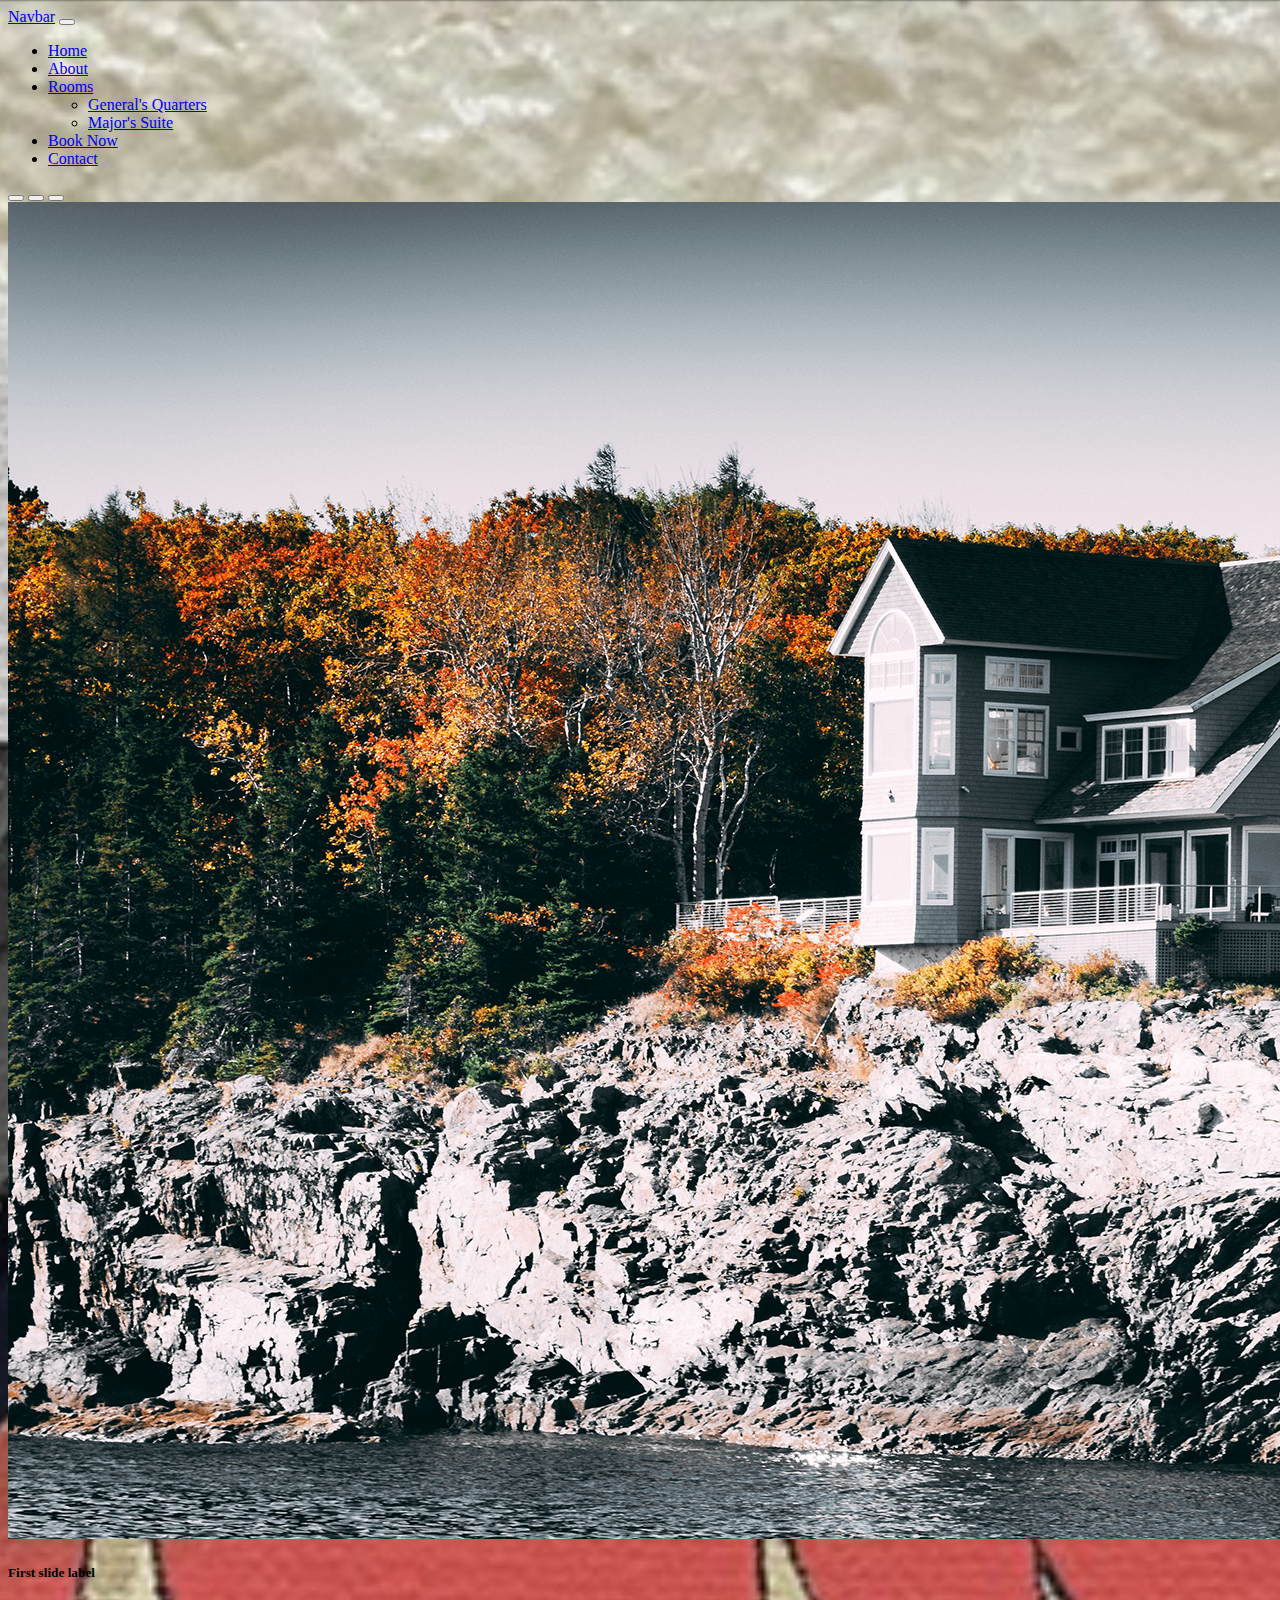
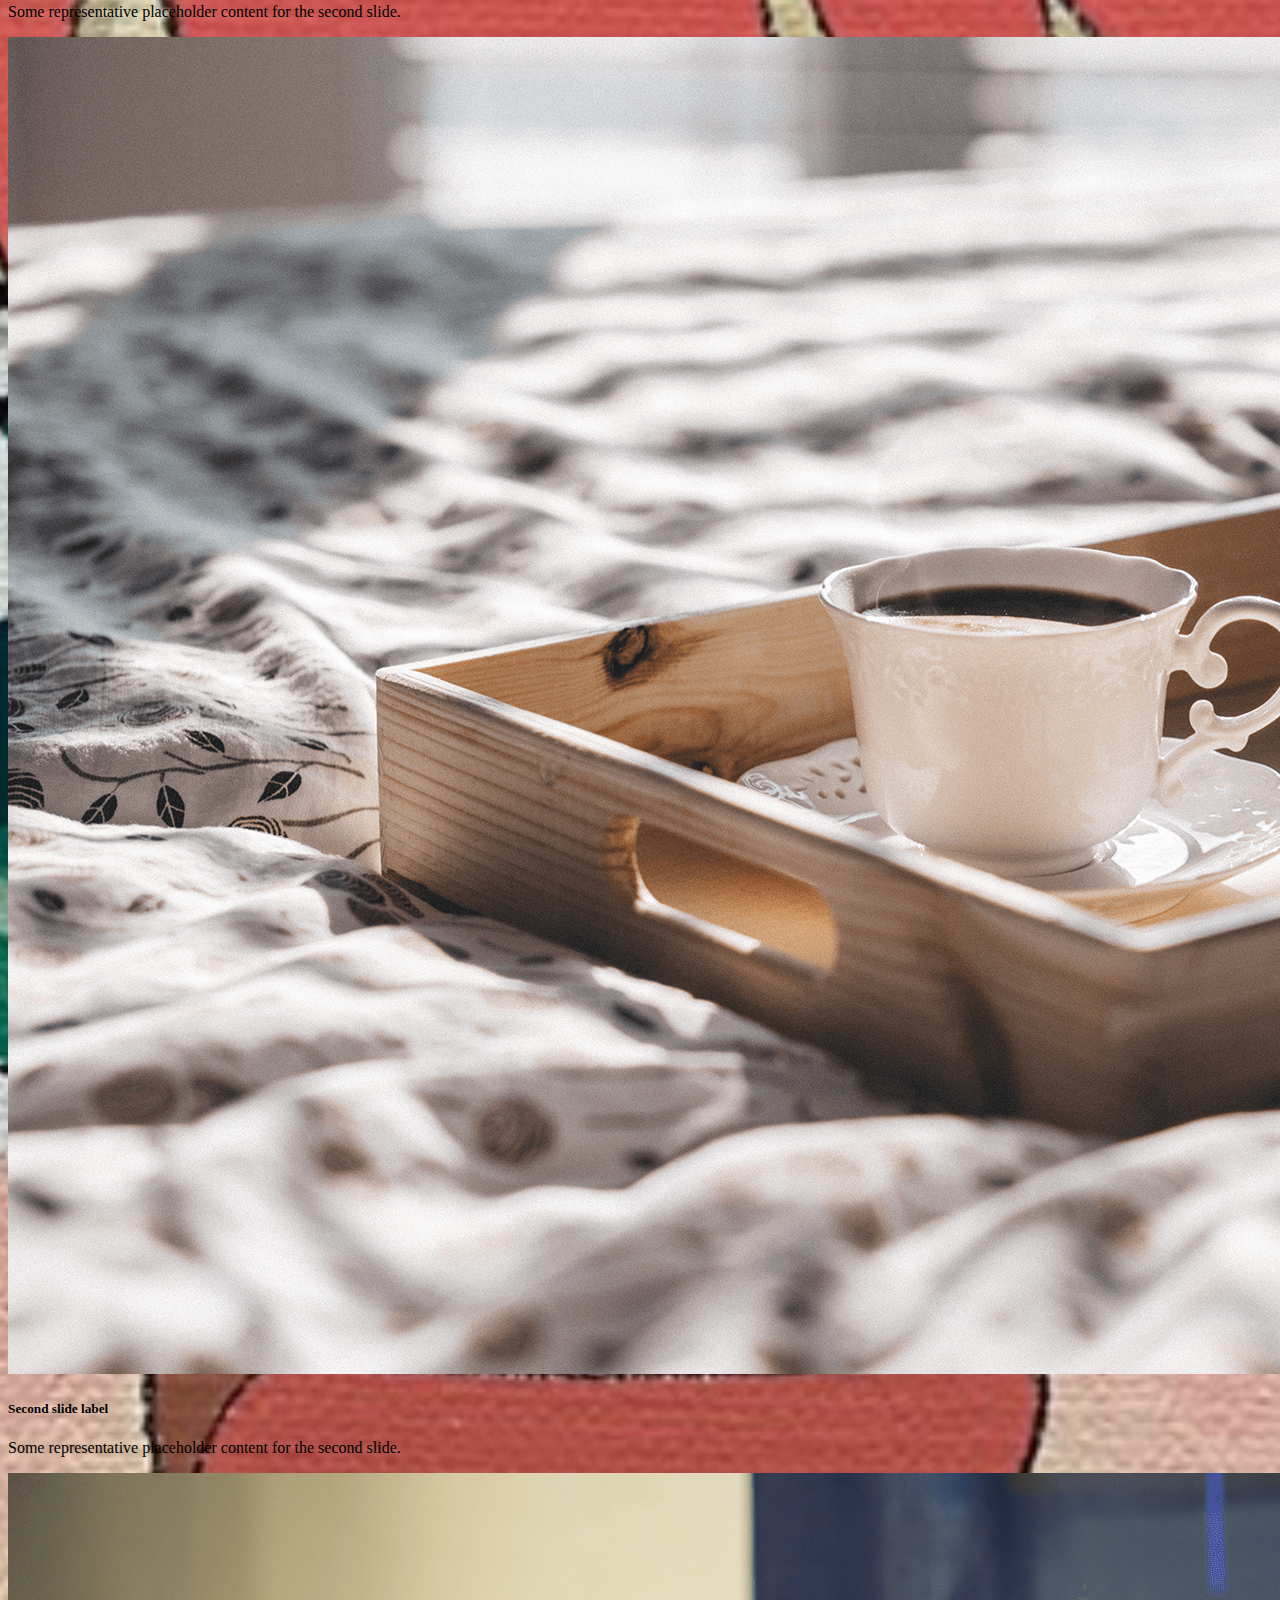
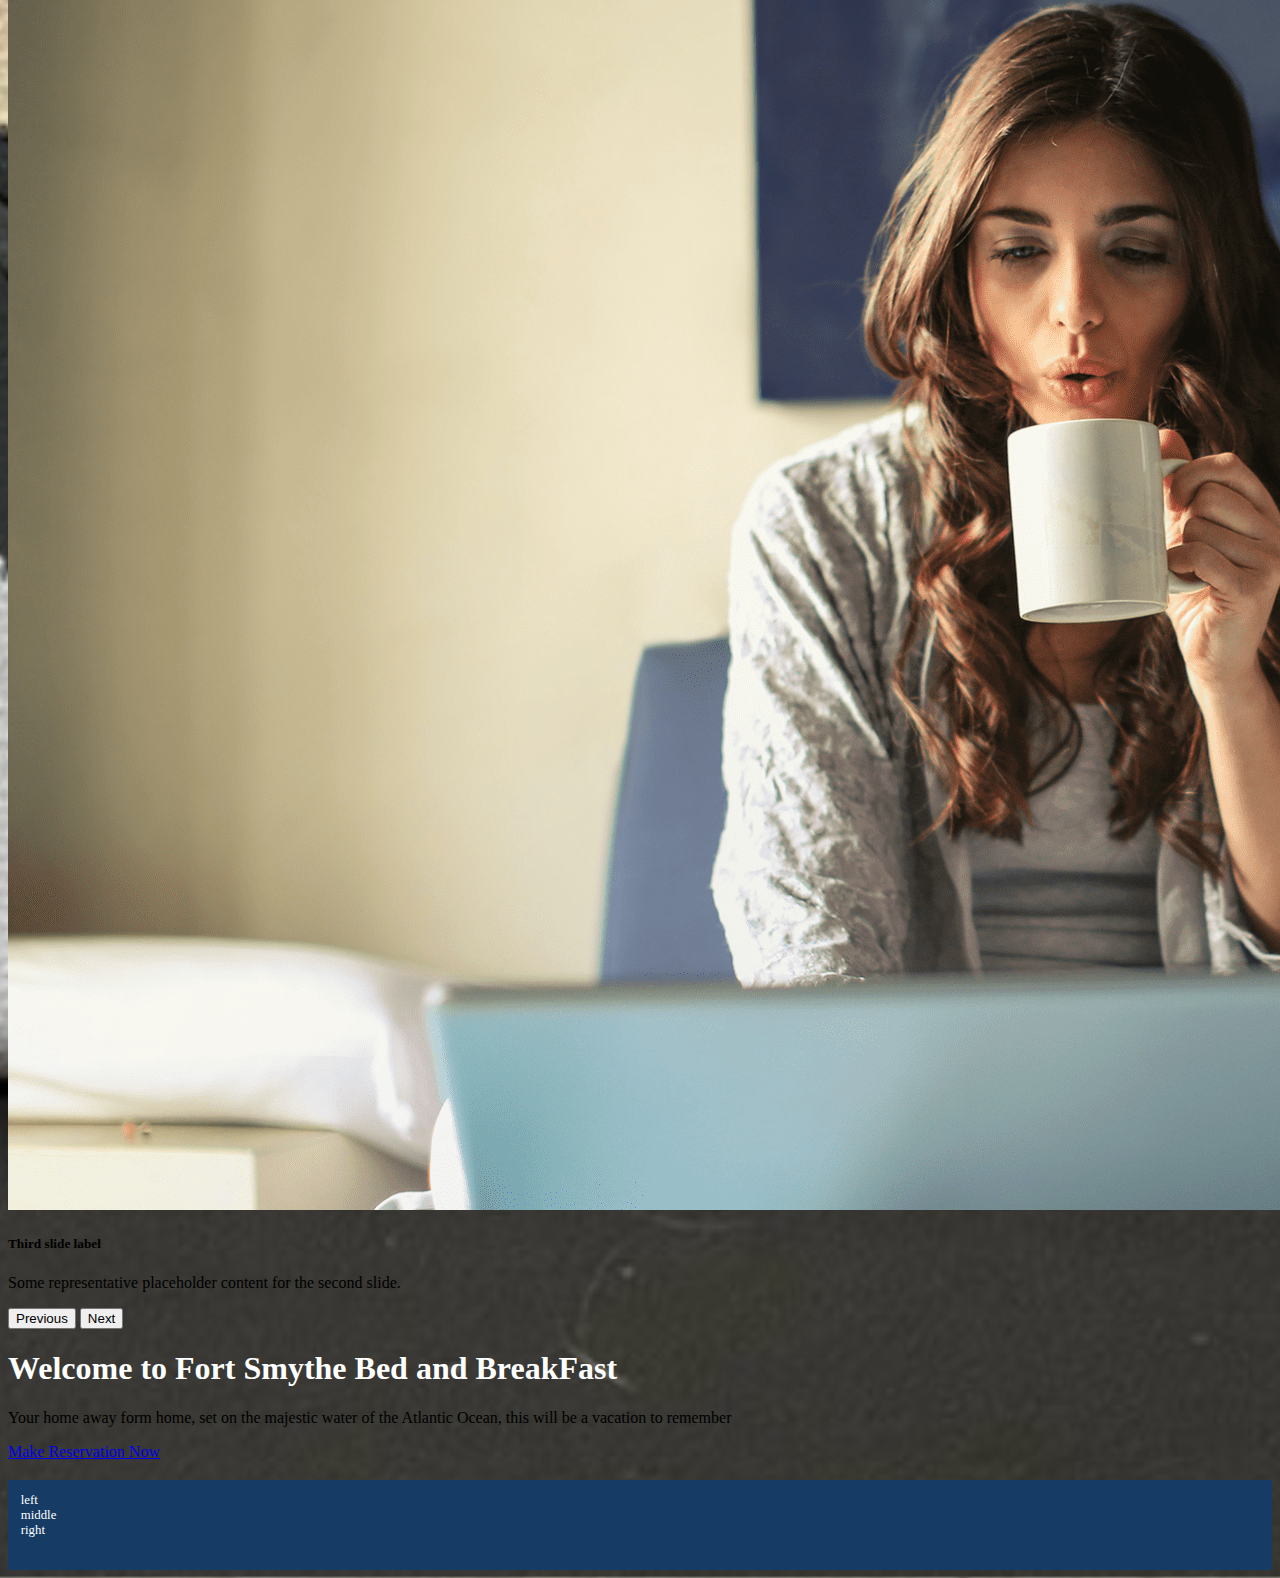
<file: html-source/index.html>
<!DOCTYPE html>
<html lang="en">
<head>
    <meta charset="utf-8">
    <meta name="viewport" content="width=device-width, initial-scale=1">
    <title>Index</title>

    <link href="/static/css/style.css" rel="stylesheet">
    <link href="https://cdn.jsdelivr.net/npm/bootstrap@5.1.3/dist/css/bootstrap.min.css" rel="stylesheet"
          integrity="sha384-1BmE4kWBq78iYhFldvKuhfTAU6auU8tT94WrHftjDbrCEXSU1oBoqyl2QvZ6jIW3" crossorigin="anonymous">
</head>
<body>
<nav class="navbar navbar-expand-lg navbar-dark bg-primary">
    <div class="container-fluid">
        <a class="navbar-brand" href="#">Navbar</a>
        <button class="navbar-toggler" type="button" data-bs-toggle="collapse" data-bs-target="#navbarSupportedContent"
                aria-controls="navbarSupportedContent" aria-expanded="false" aria-label="Toggle navigation">
            <span class="navbar-toggler-icon"></span>
        </button>
        <div class="collapse navbar-collapse" id="navbarSupportedContent">
            <ul class="navbar-nav me-auto mb-2 mb-lg-0">
                <li class="nav-item">
                    <a class="nav-link active" aria-current="page" href="/">Home</a>
                </li>
                <li class="nav-item">
                    <a class="nav-link" href="/about">About</a>
                </li>
                <li class="nav-item dropdown">
                    <a class="nav-link dropdown-toggle" href="#" id="navbarDropdown" role="button"
                       data-bs-toggle="dropdown" aria-expanded="false">
                        Rooms
                    </a>
                    <ul class="dropdown-menu" aria-labelledby="navbarDropdown">
                        <li><a class="dropdown-item" href="/rooms/generals-quarters">General's Quarters</a></li>
                        <li><a class="dropdown-item" href="/rooms/majors-suite">Major's Suite</a></li>
                    </ul>
                </li>
                <li class="nav-item">
                    <a class="nav-link" href="/make-reservation">Book Now</a>
                </li>
                <li class="nav-item">
                    <a class="nav-link" href="/contact">Contact</a>
                </li>
            </ul>
            <!--            <form class="d-flex">-->
            <!--                <input class="form-control me-2" type="search" placeholder="Search" aria-label="Search">-->
            <!--                <button class="btn btn-outline-success" type="submit">Search</button>-->
            <!--            </form>-->
        </div>
    </div>
</nav>
<div id="main-carousel" class="carousel slide carousel-fade" data-bs-ride="carousel">
    <div class="carousel-indicators">
        <button type="button" data-bs-target="#main-carousel" data-bs-slide-to="0" class="active"
                aria-current="true" aria-label="Slide 1"></button>
        <button type="button" data-bs-target="#main-carousel" data-bs-slide-to="1"
                aria-label="Slide 2"></button>
        <button type="button" data-bs-target="#main-carousel" data-bs-slide-to="2"
                aria-label="Slide 3"></button>
    </div>
    <div class="carousel-inner">
        <div class="carousel-item active">
            <img src="/static/images/outside.png" class="d-block w-100" alt="...">
            <div class="carousel-caption d-none d-md-block">
                <h5>First slide label</h5>
                <p>Some representative placeholder content for the second slide.</p>
            </div>
        </div>
        <div class="carousel-item">
            <img src="/static/images/tray.png" class="d-block w-100" alt="...">
            <div class="carousel-caption d-none d-md-block">
                <h5>Second slide label</h5>
                <p>Some representative placeholder content for the second slide.</p>
            </div>
        </div>
        <div class="carousel-item">
            <img src="/static/images/woman-laptop.png" class="d-block w-100" alt="...">
            <div class="carousel-caption d-none d-md-block">
                <h5>Third slide label</h5>
                <p>Some representative placeholder content for the second slide.</p>
            </div>
        </div>
    </div>
    <button class="carousel-control-prev" type="button" data-bs-target="#main-carousel" data-bs-slide="prev">
        <span class="carousel-control-prev-icon" aria-hidden="true"></span>
        <span class="visually-hidden">Previous</span>
    </button>
    <button class="carousel-control-next" type="button" data-bs-target="#main-carousel" data-bs-slide="next">
        <span class="carousel-control-next-icon" aria-hidden="true"></span>
        <span class="visually-hidden">Next</span>
    </button>
</div>
<div class="container">

    <div class="row">
        <div class="col">
            <h1 class="text-center mt-4">Welcome to Fort Smythe Bed and BreakFast</h1>
            <p>Your home away form home, set on the majestic water of the Atlantic Ocean, this will be a vacation to
                remember</p>
        </div>
    </div>

    <div class="row">
        <div class="col text-center">
            <a href="/make-reservation" class="btn btn-primary">Make Reservation Now</a>
        </div>
    </div>

</div>
<div class="row my-footer">
    <div class="col">
        left
    </div>
    <div class="col">
        middle
    </div>
    <div class="col">
        right
    </div>
</div>


<script src="https://cdn.jsdelivr.net/npm/@popperjs/core@2.10.2/dist/umd/popper.min.js"
        integrity="sha384-7+zCNj/IqJ95wo16oMtfsKbZ9ccEh31eOz1HGyDuCQ6wgnyJNSYdrPa03rtR1zdB"
        crossorigin="anonymous"></script>
<script src="https://cdn.jsdelivr.net/npm/bootstrap@5.1.3/dist/js/bootstrap.min.js"
        integrity="sha384-QJHtvGhmr9XOIpI6YVutG+2QOK9T+ZnN4kzFN1RtK3zEFEIsxhlmWl5/YESvpZ13"
        crossorigin="anonymous"></script>

</body>
</html>
</file>
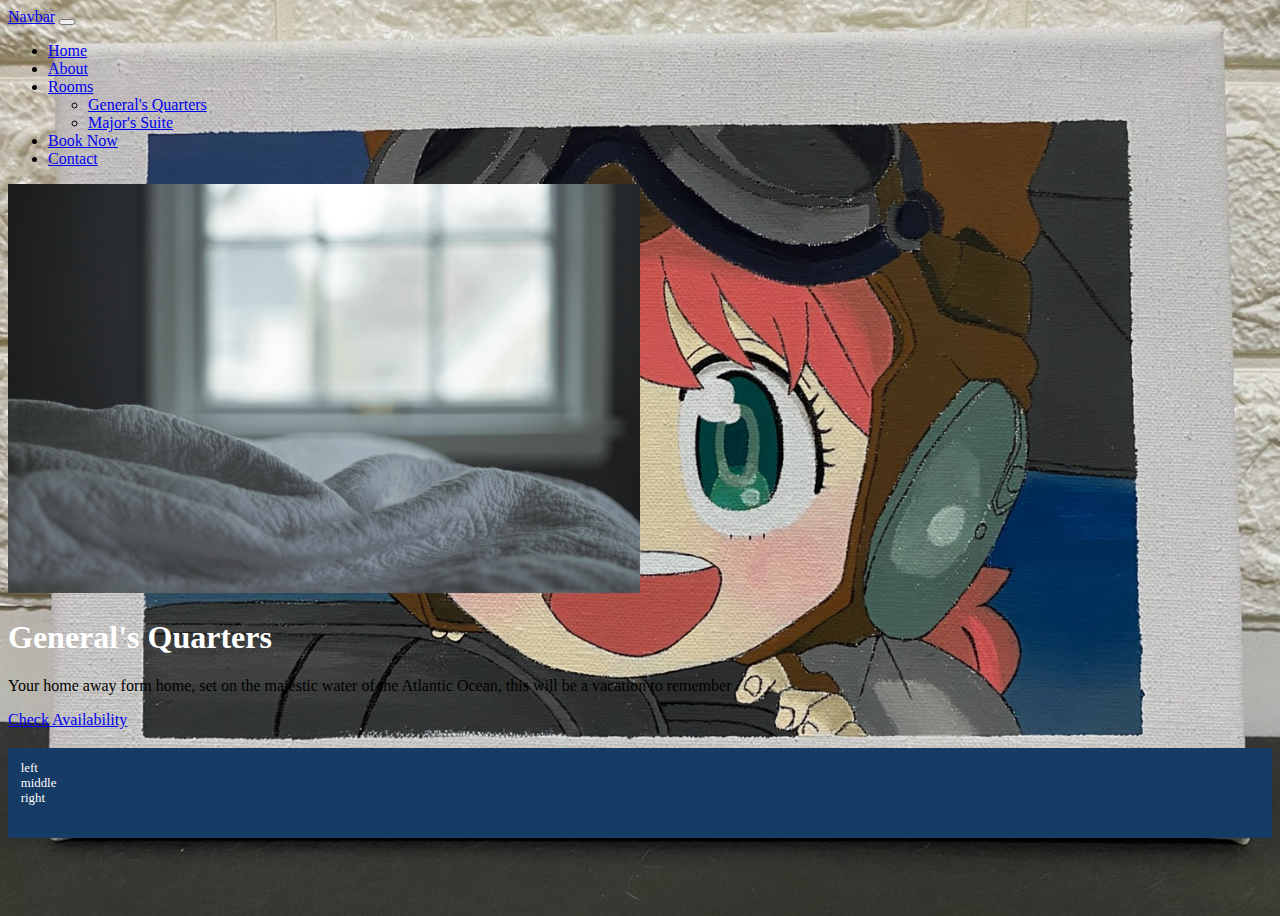
<file: html-source/generals.html>
<!DOCTYPE html>
<html lang="en">
<head>
    <meta charset="utf-8">
    <meta name="viewport" content="width=device-width, initial-scale=1">
    <title>Index</title>

    <link href="https://cdn.jsdelivr.net/npm/bootstrap@5.1.3/dist/css/bootstrap.min.css" rel="stylesheet"
          integrity="sha384-1BmE4kWBq78iYhFldvKuhfTAU6auU8tT94WrHftjDbrCEXSU1oBoqyl2QvZ6jIW3" crossorigin="anonymous">
    <link href="/static/css/style.css" rel="stylesheet">


</head>
<body>
<nav class="navbar navbar-expand-lg navbar-dark bg-primary">
    <div class="container-fluid">
        <a class="navbar-brand" href="#">Navbar</a>
        <button class="navbar-toggler" type="button" data-bs-toggle="collapse" data-bs-target="#navbarSupportedContent"
                aria-controls="navbarSupportedContent" aria-expanded="false" aria-label="Toggle navigation">
            <span class="navbar-toggler-icon"></span>
        </button>
        <div class="collapse navbar-collapse" id="navbarSupportedContent">
            <ul class="navbar-nav me-auto mb-2 mb-lg-0">
                <li class="nav-item">
                    <a class="nav-link active" aria-current="page" href="/">Home</a>
                </li>
                <li class="nav-item">
                    <a class="nav-link" href="/about">About</a>
                </li>
                <li class="nav-item dropdown">
                    <a class="nav-link dropdown-toggle" href="#" id="navbarDropdown" role="button"
                       data-bs-toggle="dropdown" aria-expanded="false">
                        Rooms
                    </a>
                    <ul class="dropdown-menu" aria-labelledby="navbarDropdown">
                        <li><a class="dropdown-item" href="/rooms/generals-quarters">General's Quarters</a></li>
                        <li><a class="dropdown-item" href="/rooms/majors-suite">Major's Suite</a></li>
                    </ul>
                </li>
                <li class="nav-item">
                    <a class="nav-link" href="/make-reservation">Book Now</a>
                </li>
                <li class="nav-item">
                    <a class="nav-link" href="/contact">Contact</a>
                </li>
            </ul>
            <!--            <form class="d-flex">-->
            <!--                <input class="form-control me-2" type="search" placeholder="Search" aria-label="Search">-->
            <!--                <button class="btn btn-outline-success" type="submit">Search</button>-->
            <!--            </form>-->
        </div>
    </div>
</nav>
<div class="container">

    <div class="row">
        <div class="col">
            <img src="/static/images/generals-quarters.png" class="img-fluid img-thumbnail mx-auto d-block room-image"  alt="room image">
        </div>
    </div>

    <div class="row">
        <div class="col">
            <h1 class="text-center mt-4">General's Quarters</h1>
            <p>Your home away form home, set on the majestic water of the Atlantic Ocean, this will be a vacation to
                remember</p>
        </div>
    </div>

    <div class="row">
        <div class="col text-center">
            <a href="/make-reservation-gq" class="btn btn-primary">Check Availability</a>
        </div>
    </div>

</div>
<div class="row my-footer">
    <div class="col">
        left
    </div>
    <div class="col">
        middle
    </div>
    <div class="col">
        right
    </div>
</div>


<script src="https://cdn.jsdelivr.net/npm/@popperjs/core@2.10.2/dist/umd/popper.min.js"
        integrity="sha384-7+zCNj/IqJ95wo16oMtfsKbZ9ccEh31eOz1HGyDuCQ6wgnyJNSYdrPa03rtR1zdB"
        crossorigin="anonymous"></script>
<script src="https://cdn.jsdelivr.net/npm/bootstrap@5.1.3/dist/js/bootstrap.min.js"
        integrity="sha384-QJHtvGhmr9XOIpI6YVutG+2QOK9T+ZnN4kzFN1RtK3zEFEIsxhlmWl5/YESvpZ13"
        crossorigin="anonymous"></script>

</body>
</html>
</file>
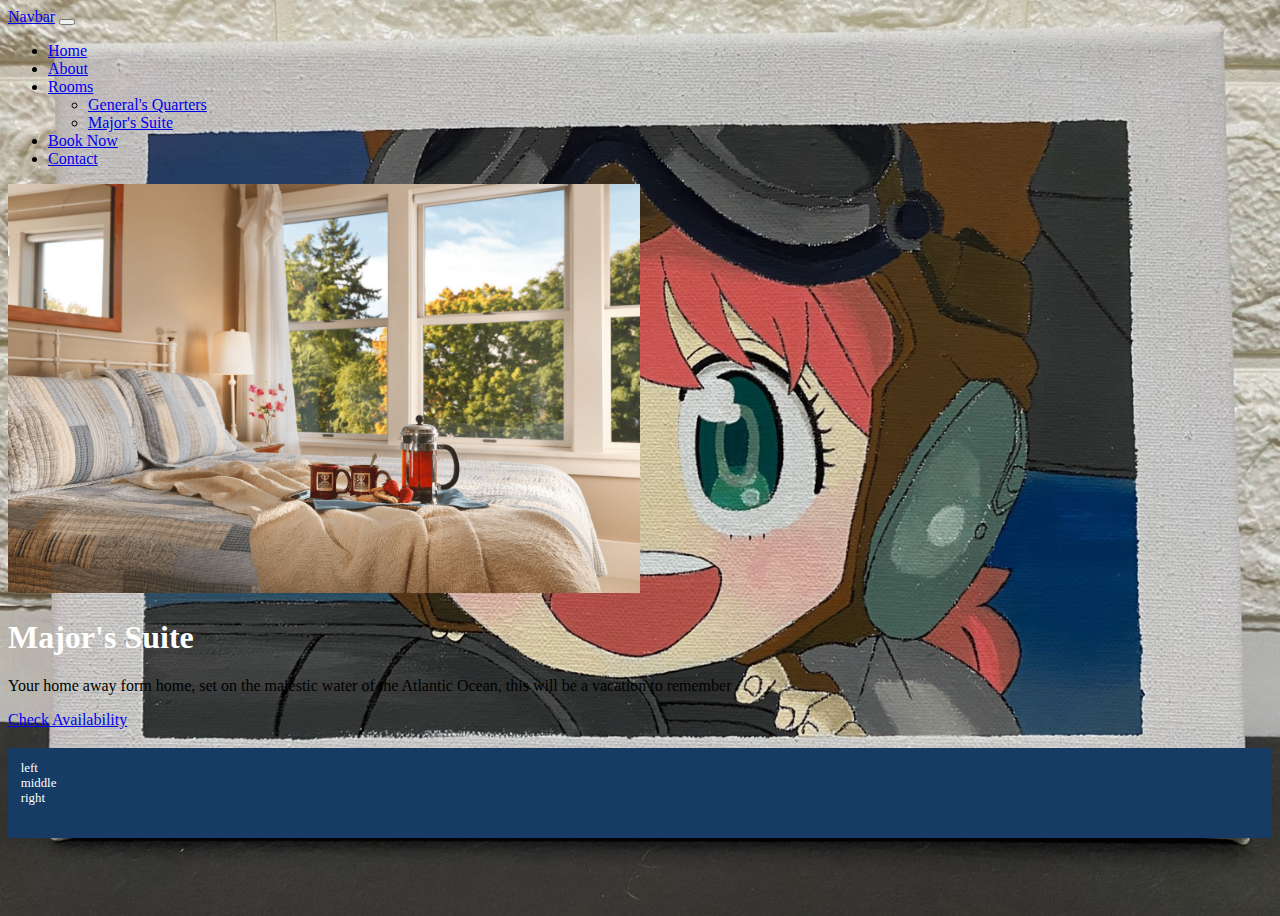
<file: html-source/majors.html>
<!DOCTYPE html>
<html lang="en">
<head>
    <meta charset="utf-8">
    <meta name="viewport" content="width=device-width, initial-scale=1">
    <title>Index</title>

    <link href="/static/css/style.css" rel="stylesheet">
    <link href="https://cdn.jsdelivr.net/npm/bootstrap@5.1.3/dist/css/bootstrap.min.css" rel="stylesheet"
          integrity="sha384-1BmE4kWBq78iYhFldvKuhfTAU6auU8tT94WrHftjDbrCEXSU1oBoqyl2QvZ6jIW3" crossorigin="anonymous">
</head>
<body>
<nav class="navbar navbar-expand-lg navbar-dark bg-primary">
    <div class="container-fluid">
        <a class="navbar-brand" href="#">Navbar</a>
        <button class="navbar-toggler" type="button" data-bs-toggle="collapse" data-bs-target="#navbarSupportedContent"
                aria-controls="navbarSupportedContent" aria-expanded="false" aria-label="Toggle navigation">
            <span class="navbar-toggler-icon"></span>
        </button>
        <div class="collapse navbar-collapse" id="navbarSupportedContent">
            <ul class="navbar-nav me-auto mb-2 mb-lg-0">
                <li class="nav-item">
                    <a class="nav-link active" aria-current="page" href="/">Home</a>
                </li>
                <li class="nav-item">
                    <a class="nav-link" href="/about">About</a>
                </li>
                <li class="nav-item dropdown">
                    <a class="nav-link dropdown-toggle" href="#" id="navbarDropdown" role="button"
                       data-bs-toggle="dropdown" aria-expanded="false">
                        Rooms
                    </a>
                    <ul class="dropdown-menu" aria-labelledby="navbarDropdown">
                        <li><a class="dropdown-item" href="/rooms/generals-quarters">General's Quarters</a></li>
                        <li><a class="dropdown-item" href="/rooms/majors-suite">Major's Suite</a></li>
                    </ul>
                </li>
                <li class="nav-item">
                    <a class="nav-link" href="/make-reservation">Book Now</a>
                </li>
                <li class="nav-item">
                    <a class="nav-link" href="/contact">Contact</a>
                </li>
            </ul>
            <!--            <form class="d-flex">-->
            <!--                <input class="form-control me-2" type="search" placeholder="Search" aria-label="Search">-->
            <!--                <button class="btn btn-outline-success" type="submit">Search</button>-->
            <!--            </form>-->
        </div>
    </div>
</nav>
<div class="container">

    <div class="row">
        <div class="col">
            <img src="/static/images/marjors-suite.png" class="img-fluid img-thumbnail mx-auto d-block room-image" style="max-width: 50%" alt="room image">
        </div>
    </div>

    <div class="row">
        <div class="col">
            <h1 class="text-center mt-4">Major's Suite</h1>
            <p>Your home away form home, set on the majestic water of the Atlantic Ocean, this will be a vacation to
                remember</p>
        </div>
    </div>

    <div class="row">
        <div class="col text-center">
            <a href="/make-reservation-ms" class="btn btn-primary">Check Availability</a>
        </div>
    </div>

</div>
<div class="row my-footer">
    <div class="col">
        left
    </div>
    <div class="col">
        middle
    </div>
    <div class="col">
        right
    </div>
</div>


<script src="https://cdn.jsdelivr.net/npm/@popperjs/core@2.10.2/dist/umd/popper.min.js"
        integrity="sha384-7+zCNj/IqJ95wo16oMtfsKbZ9ccEh31eOz1HGyDuCQ6wgnyJNSYdrPa03rtR1zdB"
        crossorigin="anonymous"></script>
<script src="https://cdn.jsdelivr.net/npm/bootstrap@5.1.3/dist/js/bootstrap.min.js"
        integrity="sha384-QJHtvGhmr9XOIpI6YVutG+2QOK9T+ZnN4kzFN1RtK3zEFEIsxhlmWl5/YESvpZ13"
        crossorigin="anonymous"></script>

</body>
</html>
</file>
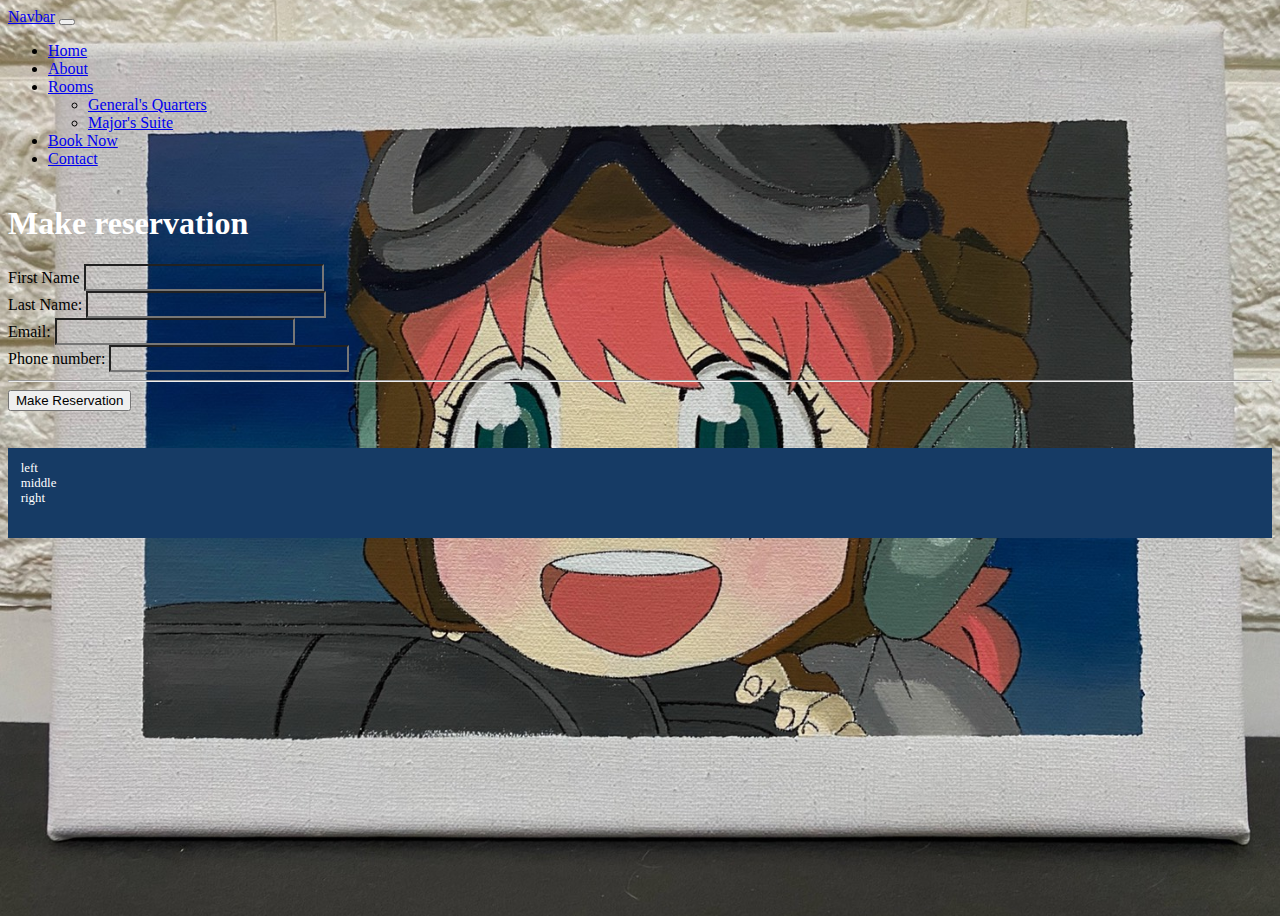
<file: html-source/make-reservation.html>
<!DOCTYPE html>
<html lang="en">
<head>
    <meta charset="utf-8">
    <meta name="viewport" content="width=device-width, initial-scale=1">
    <title>Index</title>

    <link href="/static/css/style.css" rel="stylesheet">
    <link href="https://cdn.jsdelivr.net/npm/bootstrap@5.1.3/dist/css/bootstrap.min.css" rel="stylesheet"
          integrity="sha384-1BmE4kWBq78iYhFldvKuhfTAU6auU8tT94WrHftjDbrCEXSU1oBoqyl2QvZ6jIW3" crossorigin="anonymous">
</head>
<body>
<nav class="navbar navbar-expand-lg navbar-dark bg-primary">
    <div class="container-fluid">
        <a class="navbar-brand" href="#">Navbar</a>
        <button class="navbar-toggler" type="button" data-bs-toggle="collapse" data-bs-target="#navbarSupportedContent"
                aria-controls="navbarSupportedContent" aria-expanded="false" aria-label="Toggle navigation">
            <span class="navbar-toggler-icon"></span>
        </button>
        <div class="collapse navbar-collapse" id="navbarSupportedContent">
            <ul class="navbar-nav me-auto mb-2 mb-lg-0">
                <li class="nav-item">
                    <a class="nav-link active" aria-current="page" href="/">Home</a>
                </li>
                <li class="nav-item">
                    <a class="nav-link" href="/about">About</a>
                </li>
                <li class="nav-item dropdown">
                    <a class="nav-link dropdown-toggle" href="#" id="navbarDropdown" role="button"
                       data-bs-toggle="dropdown" aria-expanded="false">
                        Rooms
                    </a>
                    <ul class="dropdown-menu" aria-labelledby="navbarDropdown">
                        <li><a class="dropdown-item" href="/rooms/generals-quarters">General's Quarters</a></li>
                        <li><a class="dropdown-item" href="/rooms/majors-suite">Major's Suite</a></li>
                    </ul>
                </li>
                <li class="nav-item">
                    <a class="nav-link" href="/make-reservation">Book Now</a>
                </li>
                <li class="nav-item">
                    <a class="nav-link" href="/contact">Contact</a>
                </li>
            </ul>
            <!--            <form class="d-flex">-->
            <!--                <input class="form-control me-2" type="search" placeholder="Search" aria-label="Search">-->
            <!--                <button class="btn btn-outline-success" type="submit">Search</button>-->
            <!--            </form>-->
        </div>
    </div>
</nav>
<div class="container">


    <div class="row">
        <div class="col">
            <h1>Make reservation</h1>
            <form >

                <div class="mb-3 mt-5">
                    <label for="first_name">First Name</label>
                    <input id="first_name" name="first_name" type="text" class="form-control"
                           autocomplete="off" required>
                </div>

                <div class="mb-3">
                    <label for="last_name">Last Name:</label>
                    <input id="last_name" name="last_name" type="text" class="form-control" autocomplete="off" required>
                </div>

                <div class="mb-3">
                    <label for="email">Email:</label>
                    <input id="email" name="email" type="text" class="form-control" autocomplete="off" required>
                </div>

                <div class="mb-3">
                    <label for="phone">Phone number:</label>
                    <input id="phone" name="phone" type="text" class="form-control" autocomplete="off" required>
                </div>
                <hr>
                <input type="submit" class="btn btn-primary" value="Make Reservation">
            </form>
            <br/>
        </div>
    </div>


</div>
<div class="row my-footer">
    <div class="col">
        left
    </div>
    <div class="col">
        middle
    </div>
    <div class="col">
        right
    </div>
</div>


<script src="https://cdn.jsdelivr.net/npm/@popperjs/core@2.10.2/dist/umd/popper.min.js"
        integrity="sha384-7+zCNj/IqJ95wo16oMtfsKbZ9ccEh31eOz1HGyDuCQ6wgnyJNSYdrPa03rtR1zdB"
        crossorigin="anonymous"></script>
<script src="https://cdn.jsdelivr.net/npm/bootstrap@5.1.3/dist/js/bootstrap.min.js"
        integrity="sha384-QJHtvGhmr9XOIpI6YVutG+2QOK9T+ZnN4kzFN1RtK3zEFEIsxhlmWl5/YESvpZ13"
        crossorigin="anonymous"></script>

</body>
</html>
</file>
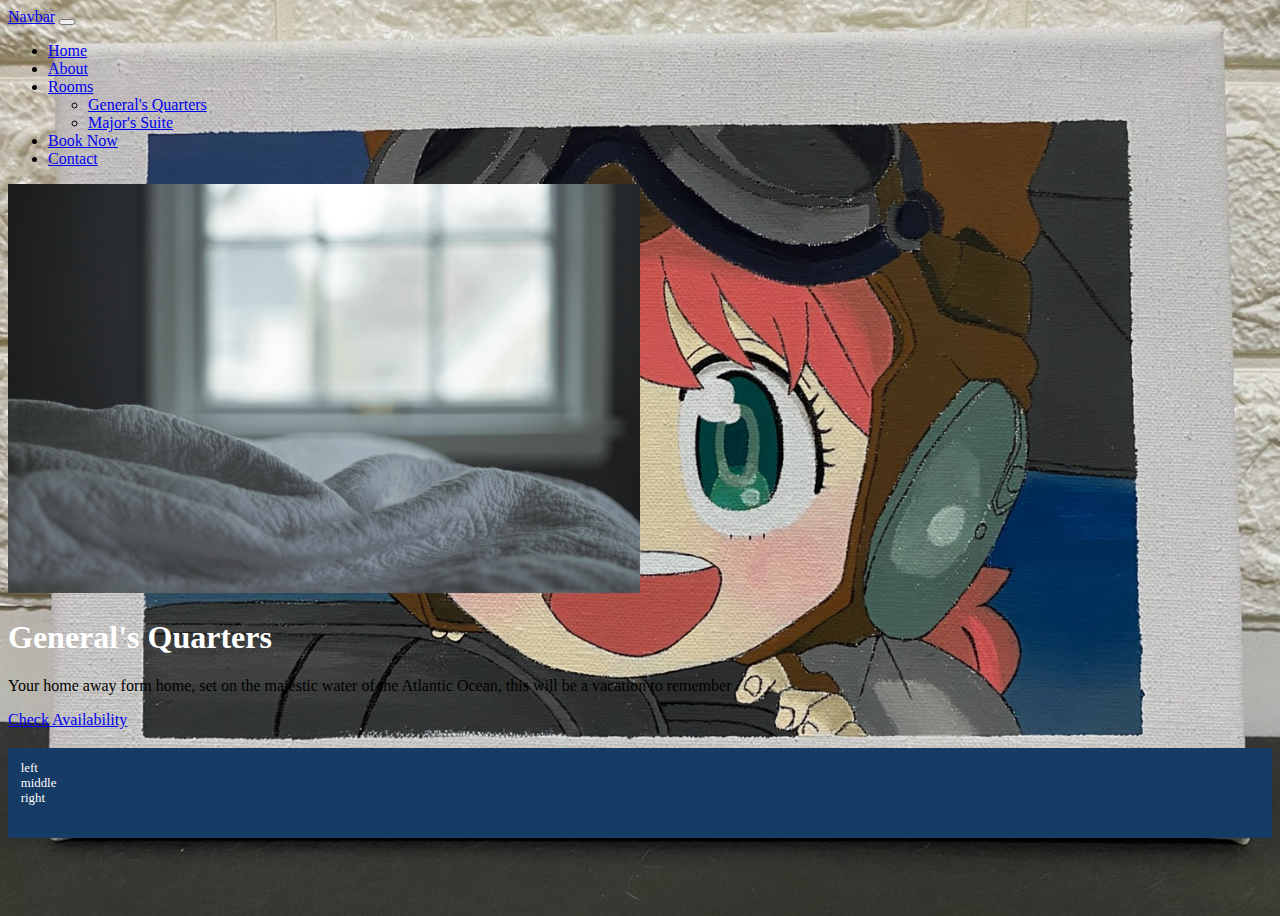
<file: templates/generals.html>
<!DOCTYPE html>
<html lang="en">
<head>
    <meta charset="utf-8">
    <meta name="viewport" content="width=device-width, initial-scale=1">
    <title>Index</title>

    <link href="/static/css/style.css" rel="stylesheet">
    <link href="https://cdn.jsdelivr.net/npm/bootstrap@5.1.3/dist/css/bootstrap.min.css" rel="stylesheet"
          integrity="sha384-1BmE4kWBq78iYhFldvKuhfTAU6auU8tT94WrHftjDbrCEXSU1oBoqyl2QvZ6jIW3" crossorigin="anonymous">
</head>
<body>
<nav class="navbar navbar-expand-lg navbar-dark bg-primary">
    <div class="container-fluid">
        <a class="navbar-brand" href="#">Navbar</a>
        <button class="navbar-toggler" type="button" data-bs-toggle="collapse" data-bs-target="#navbarSupportedContent"
                aria-controls="navbarSupportedContent" aria-expanded="false" aria-label="Toggle navigation">
            <span class="navbar-toggler-icon"></span>
        </button>
        <div class="collapse navbar-collapse" id="navbarSupportedContent">
            <ul class="navbar-nav me-auto mb-2 mb-lg-0">
                <li class="nav-item">
                    <a class="nav-link active" aria-current="page" href="/">Home</a>
                </li>
                <li class="nav-item">
                    <a class="nav-link" href="/about">About</a>
                </li>
                <li class="nav-item dropdown">
                    <a class="nav-link dropdown-toggle" href="#" id="navbarDropdown" role="button"
                       data-bs-toggle="dropdown" aria-expanded="false">
                        Rooms
                    </a>
                    <ul class="dropdown-menu" aria-labelledby="navbarDropdown">
                        <li><a class="dropdown-item" href="/rooms/generals-quarters">General's Quarters</a></li>
                        <li><a class="dropdown-item" href="/rooms/majors-suite">Major's Suite</a></li>
                    </ul>
                </li>
                <li class="nav-item">
                    <a class="nav-link" href="/make-reservation">Book Now</a>
                </li>
                <li class="nav-item">
                    <a class="nav-link" href="/contact">Contact</a>
                </li>
            </ul>
            <!--            <form class="d-flex">-->
            <!--                <input class="form-control me-2" type="search" placeholder="Search" aria-label="Search">-->
            <!--                <button class="btn btn-outline-success" type="submit">Search</button>-->
            <!--            </form>-->
        </div>
    </div>
</nav>
<div class="container">

    <div class="row">
        <div class="col">
            <img src="/static/images/generals-quarters.png" class="img-fluid img-thumbnail mx-auto d-block room-image" style="max-width: 50%" alt="room image">
        </div>
    </div>

    <div class="row">
        <div class="col">
            <h1 class="text-center mt-4">General's Quarters</h1>
            <p>Your home away form home, set on the majestic water of the Atlantic Ocean, this will be a vacation to
                remember</p>
        </div>
    </div>

    <div class="row">
        <div class="col text-center">
            <a href="/make-reservation-gq" class="btn btn-primary">Check Availability</a>
        </div>
    </div>

</div>
<div class="row my-footer">
    <div class="col">
        left
    </div>
    <div class="col">
        middle
    </div>
    <div class="col">
        right
    </div>
</div>


<script src="https://cdn.jsdelivr.net/npm/@popperjs/core@2.10.2/dist/umd/popper.min.js"
        integrity="sha384-7+zCNj/IqJ95wo16oMtfsKbZ9ccEh31eOz1HGyDuCQ6wgnyJNSYdrPa03rtR1zdB"
        crossorigin="anonymous"></script>
<script src="https://cdn.jsdelivr.net/npm/bootstrap@5.1.3/dist/js/bootstrap.min.js"
        integrity="sha384-QJHtvGhmr9XOIpI6YVutG+2QOK9T+ZnN4kzFN1RtK3zEFEIsxhlmWl5/YESvpZ13"
        crossorigin="anonymous"></script>

</body>
</html>
</file>
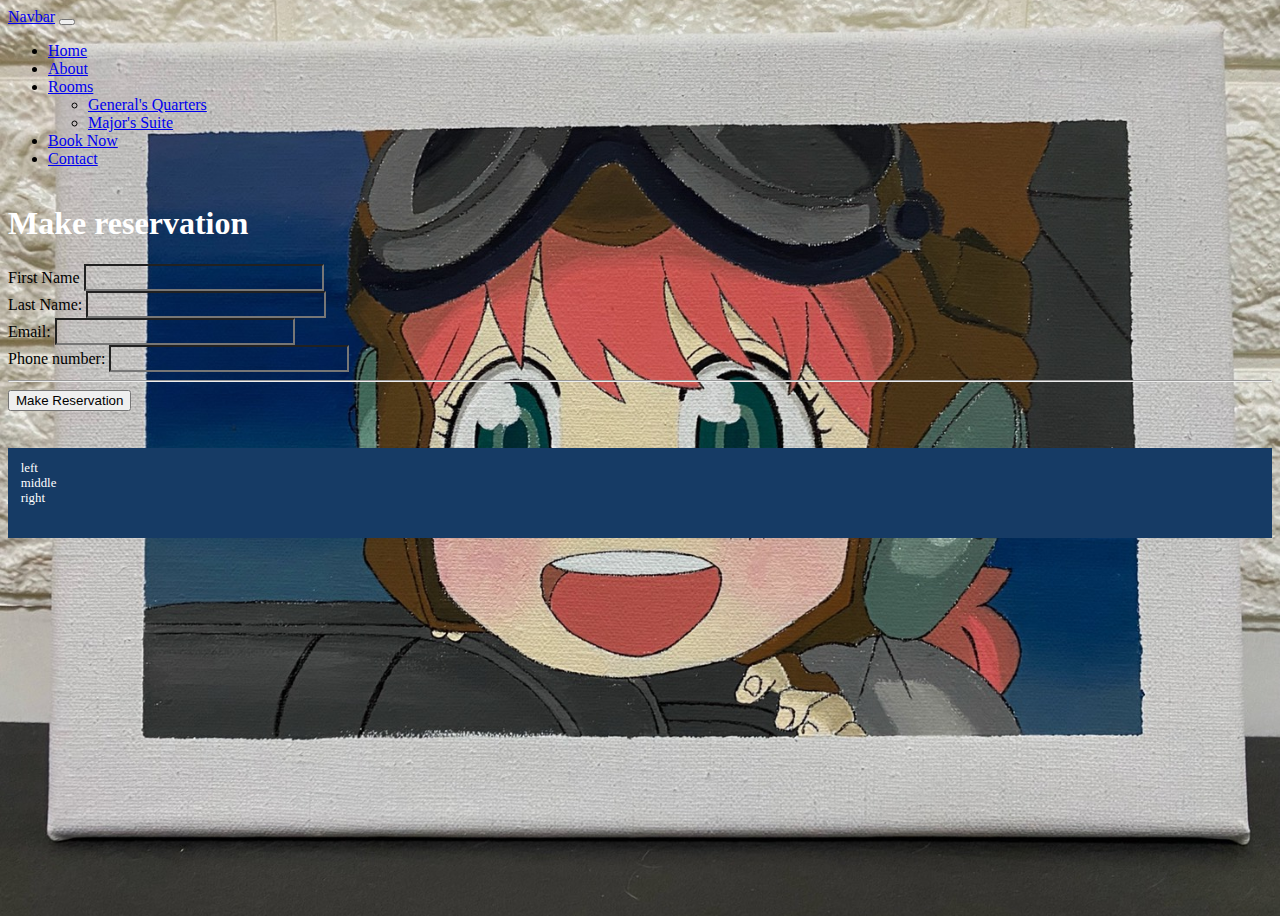
<file: templates/make-reservation.html>
<!DOCTYPE html>
<html lang="en">
<head>
    <meta charset="utf-8">
    <meta name="viewport" content="width=device-width, initial-scale=1">
    <title>Index</title>

    <link href="/static/css/style.css" rel="stylesheet">
    <link href="https://cdn.jsdelivr.net/npm/bootstrap@5.1.3/dist/css/bootstrap.min.css" rel="stylesheet"
          integrity="sha384-1BmE4kWBq78iYhFldvKuhfTAU6auU8tT94WrHftjDbrCEXSU1oBoqyl2QvZ6jIW3" crossorigin="anonymous">
</head>
<body>
<nav class="navbar navbar-expand-lg navbar-dark bg-primary">
    <div class="container-fluid">
        <a class="navbar-brand" href="#">Navbar</a>
        <button class="navbar-toggler" type="button" data-bs-toggle="collapse" data-bs-target="#navbarSupportedContent"
                aria-controls="navbarSupportedContent" aria-expanded="false" aria-label="Toggle navigation">
            <span class="navbar-toggler-icon"></span>
        </button>
        <div class="collapse navbar-collapse" id="navbarSupportedContent">
            <ul class="navbar-nav me-auto mb-2 mb-lg-0">
                <li class="nav-item">
                    <a class="nav-link active" aria-current="page" href="/">Home</a>
                </li>
                <li class="nav-item">
                    <a class="nav-link" href="/about">About</a>
                </li>
                <li class="nav-item dropdown">
                    <a class="nav-link dropdown-toggle" href="#" id="navbarDropdown" role="button"
                       data-bs-toggle="dropdown" aria-expanded="false">
                        Rooms
                    </a>
                    <ul class="dropdown-menu" aria-labelledby="navbarDropdown">
                        <li><a class="dropdown-item" href="/rooms/generals-quarters">General's Quarters</a></li>
                        <li><a class="dropdown-item" href="/rooms/majors-suite">Major's Suite</a></li>
                    </ul>
                </li>
                <li class="nav-item">
                    <a class="nav-link" href="/make-reservation">Book Now</a>
                </li>
                <li class="nav-item">
                    <a class="nav-link" href="/contact">Contact</a>
                </li>
            </ul>
            <!--            <form class="d-flex">-->
            <!--                <input class="form-control me-2" type="search" placeholder="Search" aria-label="Search">-->
            <!--                <button class="btn btn-outline-success" type="submit">Search</button>-->
            <!--            </form>-->
        </div>
    </div>
</nav>
<div class="container">


    <div class="row">
        <div class="col">
            <h1>Make reservation</h1>
            <form method="post" action="needs-validation" novalidate>

                <div class="mb-3 mt-5">
                    <label for="first_name">First Name</label>
                    <input id="first_name" name="first_name" type="text" class="form-control" required
                           autocomplete="off">
                </div>

                <div class="mb-3">
                    <label for="last_name">Last Name:</label>
                    <input id="last_name" name="last_name" type="text" class="form-control" required autocomplete="off">
                </div>

                <div class="mb-3">
                    <label for="email">Email:</label>
                    <input id="email" name="email" type="text" class="form-control" required autocomplete="off">
                </div>

                <div class="mb-3">
                    <label for="phone">Phone number:</label>
                    <input id="phone" name="phone" type="text" class="form-control" required autocomplete="off">
                </div>
                <hr>
                <input type="submit" class="btn btn-primary" value="Make Reservation">
            </form>
            <br/>
        </div>
    </div>


</div>
<div class="row my-footer">
    <div class="col">
        left
    </div>
    <div class="col">
        middle
    </div>
    <div class="col">
        right
    </div>
</div>


<script src="https://cdn.jsdelivr.net/npm/@popperjs/core@2.10.2/dist/umd/popper.min.js"
        integrity="sha384-7+zCNj/IqJ95wo16oMtfsKbZ9ccEh31eOz1HGyDuCQ6wgnyJNSYdrPa03rtR1zdB"
        crossorigin="anonymous"></script>
<script src="https://cdn.jsdelivr.net/npm/bootstrap@5.1.3/dist/js/bootstrap.min.js"
        integrity="sha384-QJHtvGhmr9XOIpI6YVutG+2QOK9T+ZnN4kzFN1RtK3zEFEIsxhlmWl5/YESvpZ13"
        crossorigin="anonymous"></script>

</body>
</html>
</file>
<file: static/css/style.css>
body{
    background-image:url('/static/images/S__10485778.jpg');
    background-position:center;
    background-size:cover;

    display: flex;
    min-height: 100vh;
    flex-direction: column;
}
.main-container{
    flex: 1;
    position: relative;
}
.my-footer{
    height: 5em;
    background-color: #163b65 ;
    margin-top: 1.5em;
    padding: 1em;
    color: #FFFFFF;
    font-size: 80%;
}

.room-image{
    max-width: 50%;
}

.notie-container {
    box-shadow: none;
}

.swal2-actions {
    z-index: 0;
}

.datepicker {
    z-index: 10000;
}

.form-login {
    background-color: rgba(0,0,0,0.55);
    padding-top: 10px;
    padding-bottom: 20px;
    padding-left: 20px;
    padding-right: 20px;
    border-radius: 15px;
    border-color:#d2d2d2;
    border-width: 5px;
    color:white;
    box-shadow:0 1px 0 #cfcfcf;
}
.form-control{
    background:transparent!important;
    color:white!important;
    font-size: 18px!important;
}
h1{
    color:white!important;
}
h4 {
    border:0 solid #fff;
    border-bottom-width:1px;
    padding-bottom:10px;
    text-align: center;
}

.logo {
    padding: 15px 0;
    font-size: 25px;
    color: #aaaaaa;
    font-weight: bold;
}
</file>
